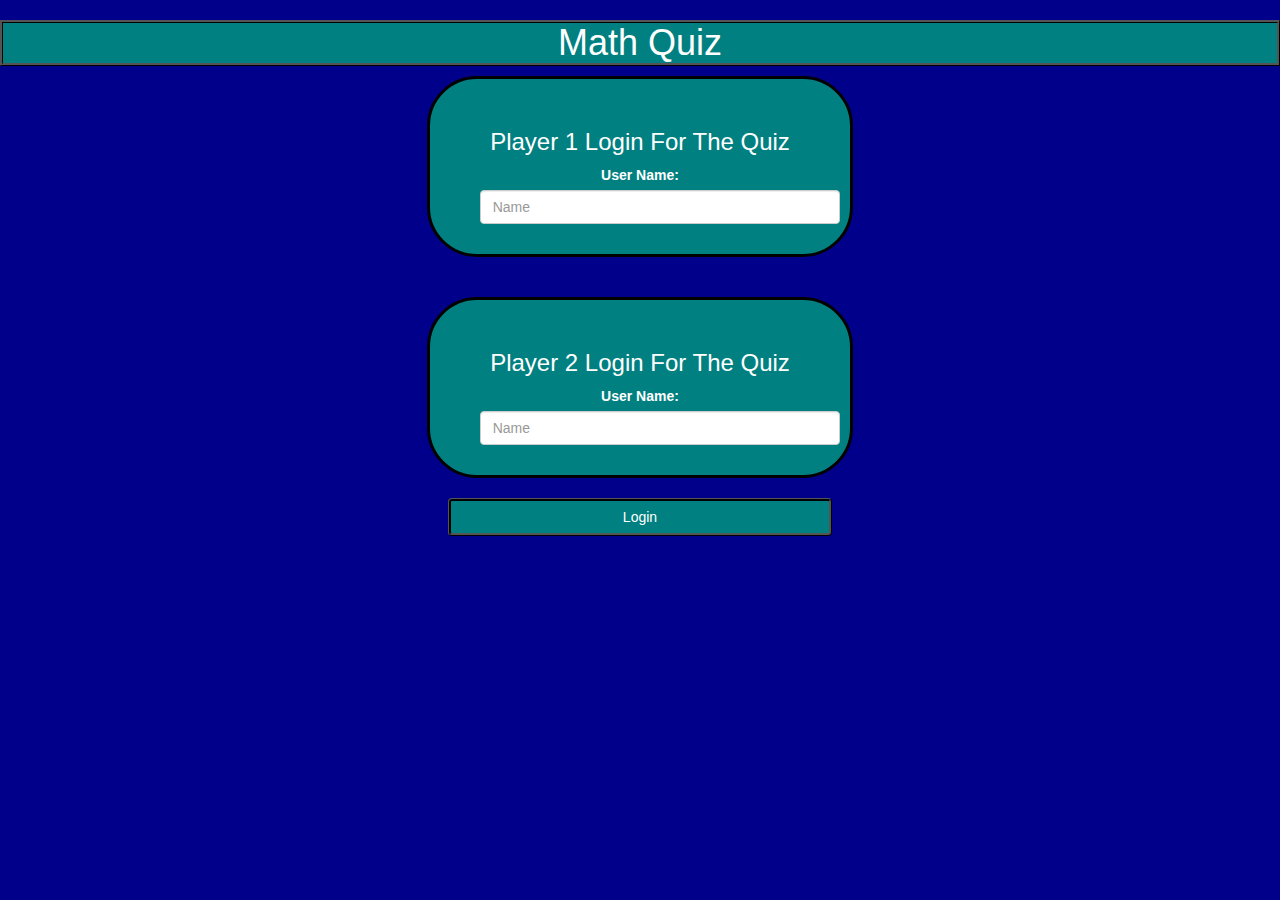
<file: index.html>
<html>
<head>
	<title>Math Quiz</title>

<meta name="viewport" content="width=device-width, initial-scale=1">
<link rel="stylesheet" href="https://maxcdn.bootstrapcdn.com/bootstrap/3.4.0/css/bootstrap.min.css">
<script src="https://ajax.googleapis.com/ajax/libs/jquery/3.4.1/jquery.min.js"></script>
<script src="https://maxcdn.bootstrapcdn.com/bootstrap/3.4.0/js/bootstrap.min.js"></script>

<link rel="stylesheet" type="text/css" href="style.css">

<script src="quiz_game_page.js"></script>
</head>
<body>
	<center>
	<h1 style="color:white; background-color: teal; border: ridge; border-color: black;">Math Quiz</h1>
	<div class="col-lg-4 col-md-6 col-sm-8 col-xs-11 login_div1" >
		<h3 style="color:white;">Player 1 Login For The Quiz</h3>
		<label style="color:white;">User Name: </label>
		<input class="form-control" type="text" id="player1_name" placeholder="Name">
		<br>
	</div>
    <br>
	<br>
    <div class="col-lg-4 col-md-6 col-sm-8 col-xs-11 login_div2">
		<h3 style="color:white;">Player 2 Login For The Quiz</h3>
		<label style="color:white;">User Name: </label>
		<input class="form-control" type="text" id="player2_name" placeholder="Name">
		<br>
	</div>

	<br>
	<button style="width: 30%; background-color:teal; color: white; border: ridge; border-color:black;" class="btn btn-primary" onclick="addUser()">Login</button>
</center>
</body>
</html>
</file>
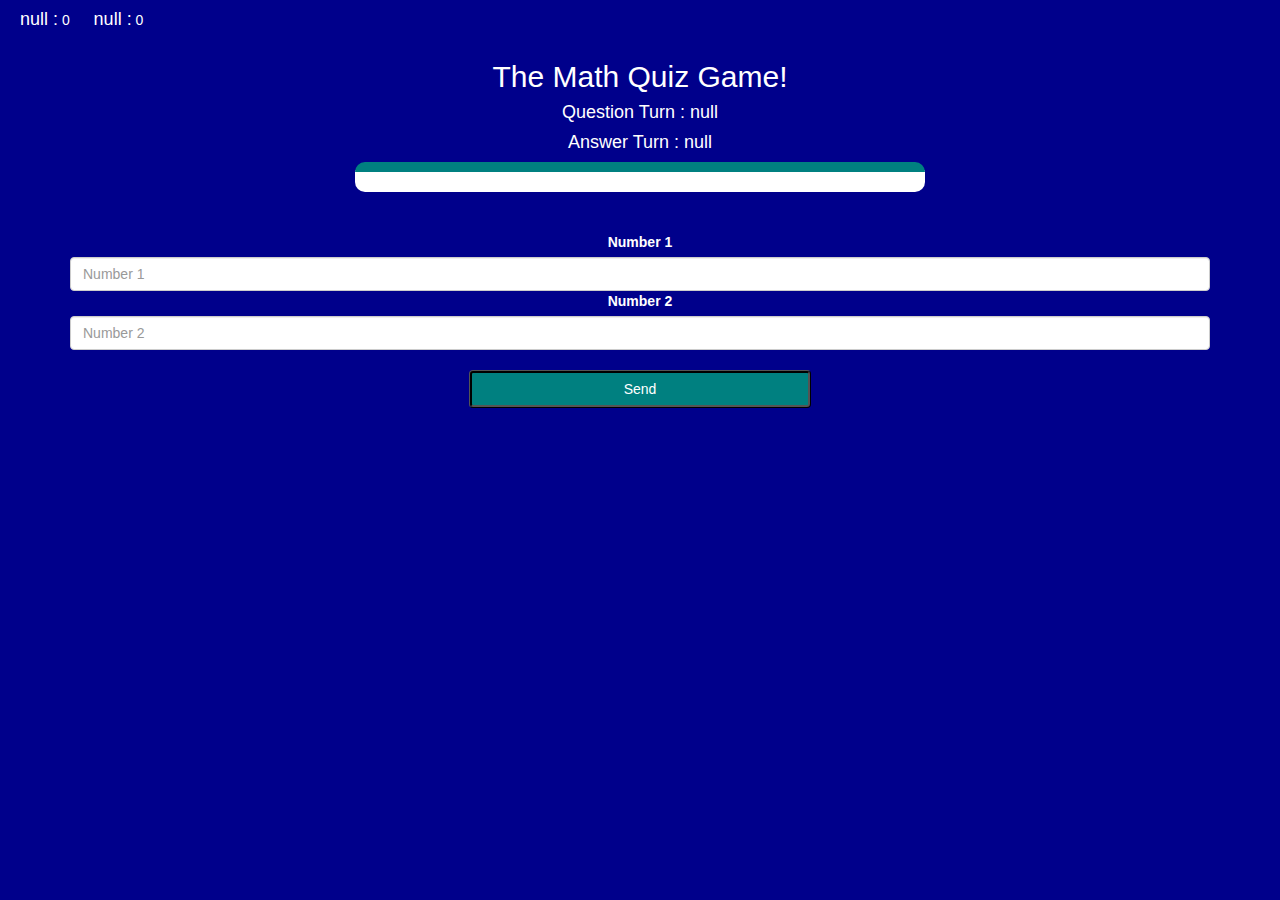
<file: quiz_game_page.html>
<html>
<head>
	<title>Math Quiz</title>

<meta name="viewport" content="width=device-width, initial-scale=1">
<link rel="stylesheet" href="https://maxcdn.bootstrapcdn.com/bootstrap/3.4.0/css/bootstrap.min.css">
<script src="https://ajax.googleapis.com/ajax/libs/jquery/3.4.1/jquery.min.js"></script>
<script src="https://maxcdn.bootstrapcdn.com/bootstrap/3.4.0/js/bootstrap.min.js"></script>

<link rel="stylesheet" type="text/css" href="style.css">
</head>
<body>
	<h4 id="player1_name"></h4> <span id="player1_score"></span>
	<h4 id="player2_name"></h4> <span id="player2_score"></span>

<div class="container">
	<center>
		<h2 style="color: white;">The Math Quiz Game!</h2>
        <h4 id="question"></h4>
		<h4 id="answer"></h4>
		<div id="output" class="col-lg-6"></div>


		<br>
		<br>

		<label> <b style="color:white">Number 1</b></label>
		<input id="number1" class="form-control" type="number" placeholder="Number 1">

		<label> <b style="color:white">Number 2</b></label>
		<input id="number2" class="form-control" type="number" placeholder="Number 2">
		

		<br>
		<button style="width: 30%; background-color: teal; border: ridge; border-color:black;" class="btn btn-success" onclick="Send()">Send</button>

	</center>
</div>

<script src="quiz_game_page2.js"></script>
</body>
</html>
</file>
<file: style.css>
body
{
	background:darkblue;
}

.login_div1,.login_div2
	{
		background:teal;
		padding: 30px;
		float: none;
		border-radius: 50px;
        border: solid;
        border-color:black;
    
	}


#player1_name , #player2_name
{
	display: inline-block;
	margin-left: 20px;
}

#output
{
background: white;
border-radius: 10px;
border-top: 10px solid teal;
padding: 10px;
float: none;
text-align: left;
}

#output h4{
	color: black;
}

h4,span{
	color: white;
}
</file>
